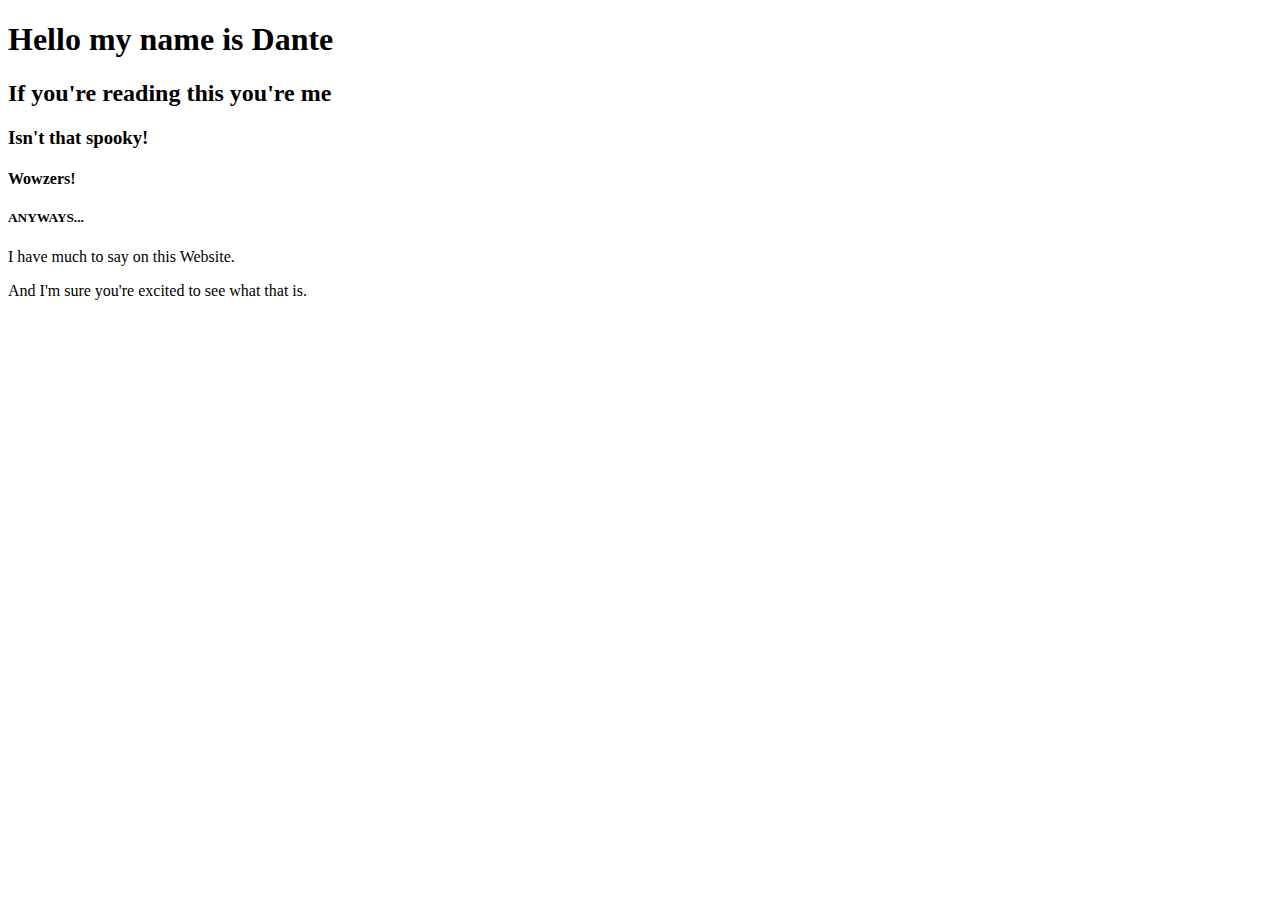
<file: index.html>
<!DOCTYPE html>
<html lang="en">
    <head>
        <meta charset="UTF-8">
        <meta http-equiv="X-UA-Compatible"
        content="IE=edge">
        <meta name="viewport"
        content="width=device=width, initial-scale=1.0">
        
        <title>Dante Made This Website</title>
    </head>
    <header>
        <h1>Hello my name is Dante</h1>
        <h2>If you're reading this you're me</h2>
        <h3>Isn't that spooky!</h3>
        <h4>Wowzers!</h4>
        <h5>ANYWAYS...</h5>
    </header>
    <main>
        <p>I have much to say on this Website.</p>
        <p>And I'm sure you're excited to see what that is.</p>
    </main>
</html>
</file>
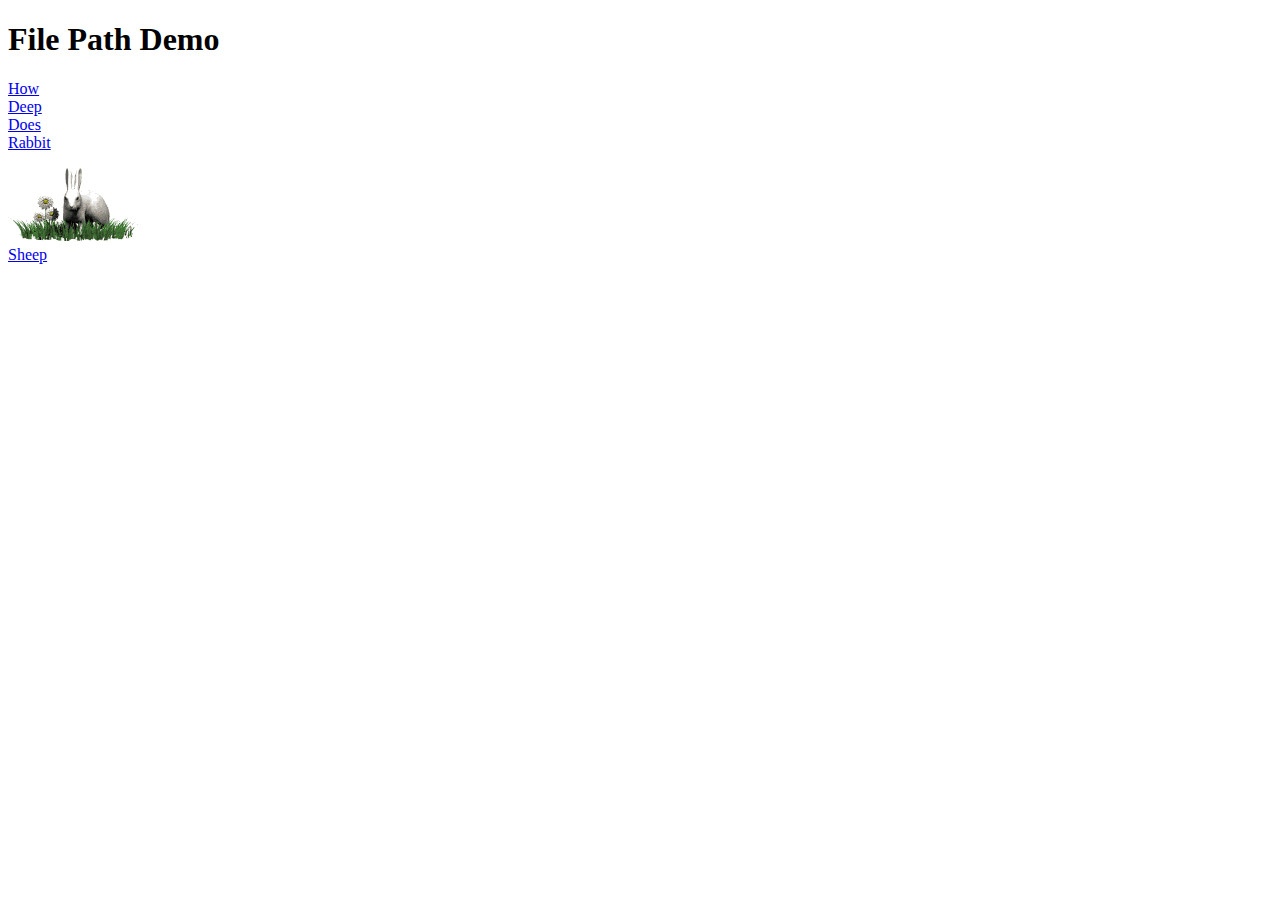
<file: projects/file-path-demo/index.html>
<!DOCTYPE html>
<html lang="en">
<head>
    <meta charset="UTF-8">
    <meta http-equiv="X-UA-Compatible" content="IE=edge">
    <meta name="viewport" content="width=device-width, initial-scale=1.0">
    <title>File Path Demo</title>
</head>
<body>
    <h1>File Path Demo</h1>

    <a href="how/index.html">How</a>
    <br>
    <a href="how/deep/index.html">Deep</a>
    <br>
    <a href="how/deep/does/index.html">Does</a>
    <br>
    <a href="how/deep/does/the/rabbithole/rabbit.html">Rabbit</a>
    <br>
    <img src="how/deep/does/the/rabbithole/rabbit.gif" alt="">
    <br>
    <!-- Step 1 / 2: change the href so the 'Sheep' link takes you to sheep.html -->
    <a href="???">Sheep</a>
</body>
</html>
</file>
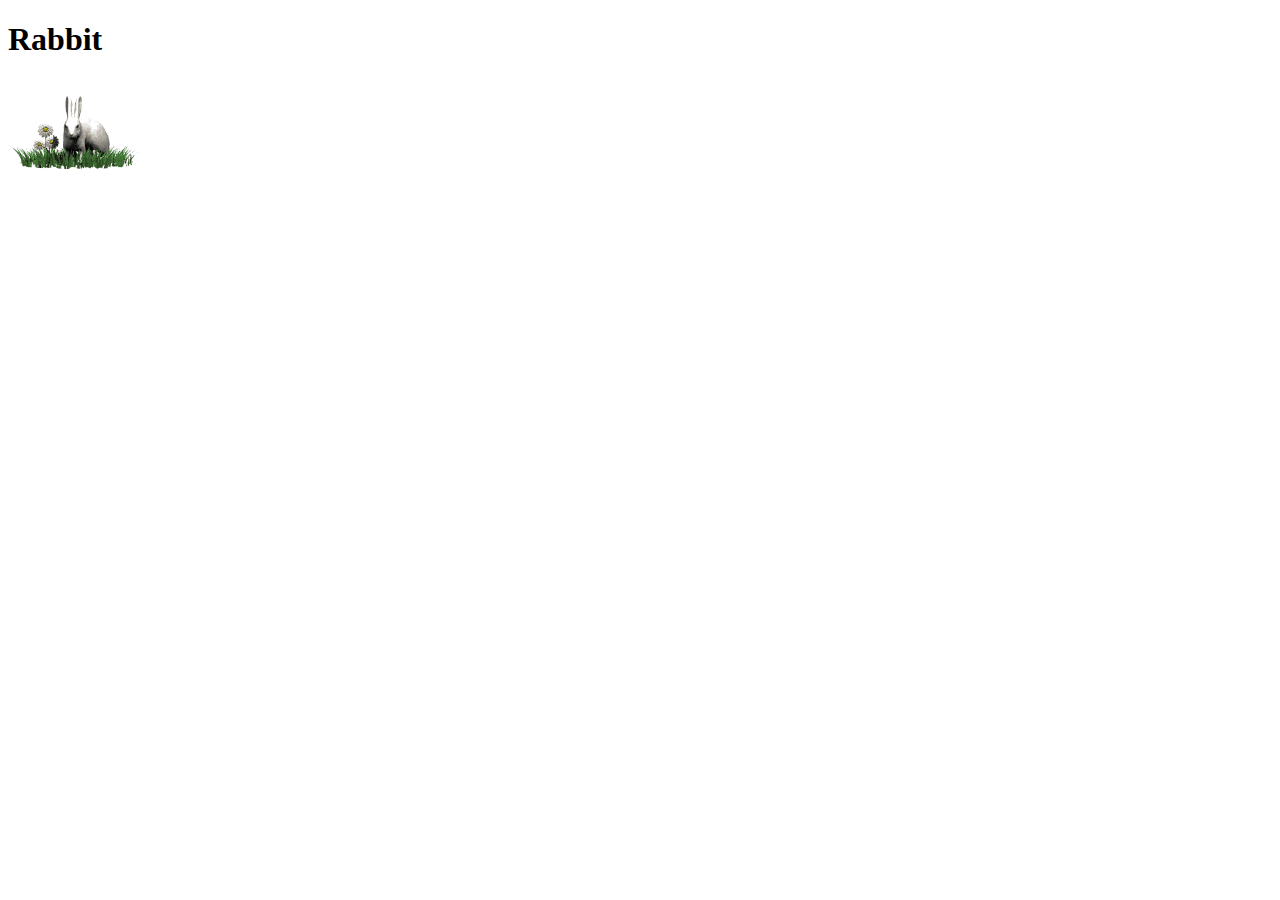
<file: projects/file-path-demo/how/deep/does/the/rabbithole/rabbit.html>
<!DOCTYPE html>
<html lang="en">
<head>
    <meta charset="UTF-8">
    <meta http-equiv="X-UA-Compatible" content="IE=edge">
    <meta name="viewport" content="width=device-width, initial-scale=1.0">
    <title>Rabbit</title>
</head>
<body>
    <h1>Rabbit</h1>
    <img src="rabbit.gif" alt="">
</body>
</html>
</file>
